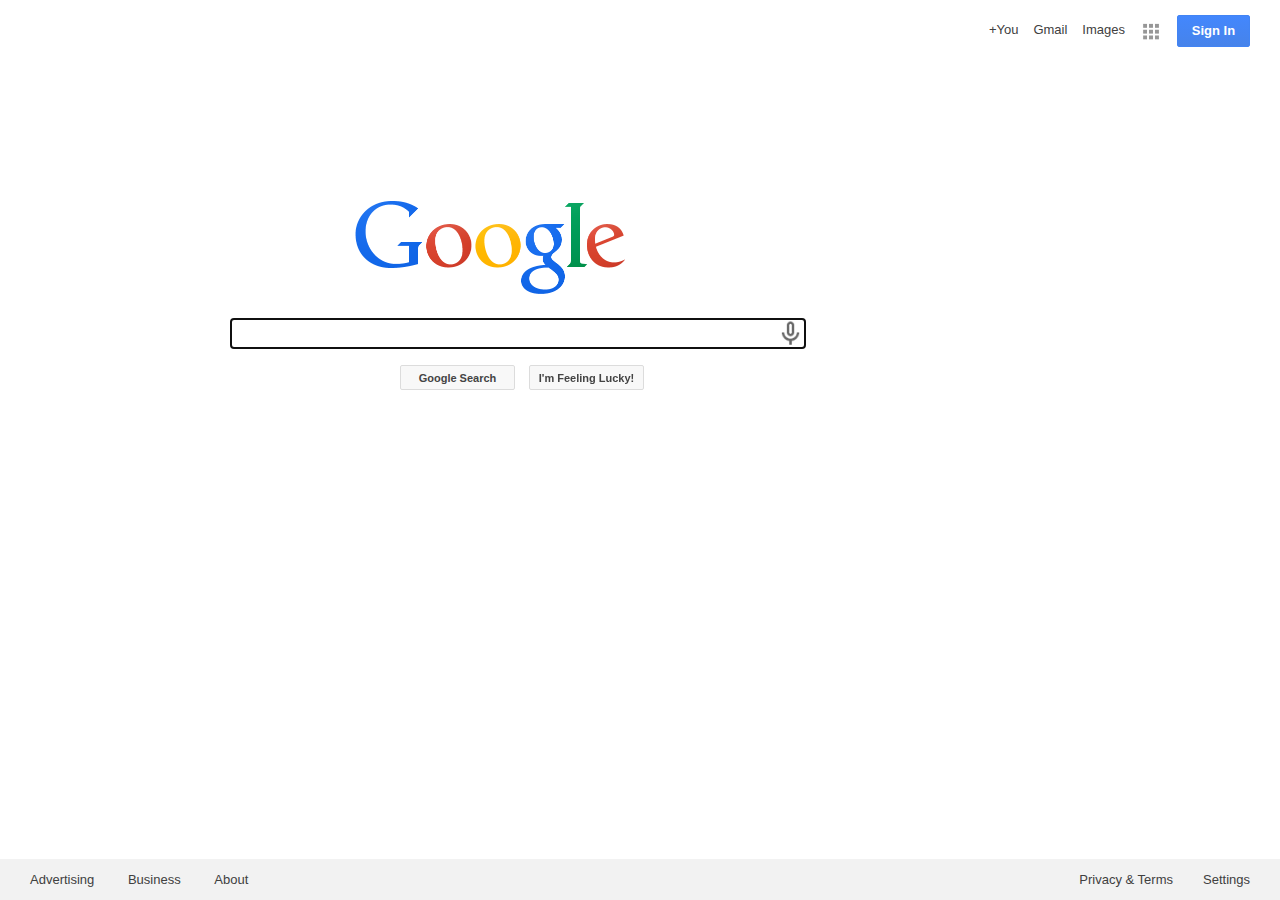
<file: index.html>
<!doctype html>
<html lang="en">
<head>
	<meta charset="UTF-8">
	<link rel="stylesheet" href="main.css" type="text/css" />
	<title>Liz Google Clone</title>
</head>
<body>
	<div class="top">
			<a href="https://accounts.google.com/ServiceLogin?hl=en&amp;continue=https://www.google.com/" class="nav" id="signin">Sign In</a>
			<a href="http://www.google.com/intl/en/options/" class="nav">
				<img class="griddimensions" src="images/grid.png"></a>
			<a href="https://www.google.com/imghp?hl=en&amp;tab=wi&amp;ei=fg4WU5PYGMORyAGwoIAI&amp;ved=0CAQQqi4oAg" class="nav">Images</a>
			<a href="https://mail.google.com/mail/?tab=wm" class="nav">Gmail</a>
			<a href="http://www.google.com/intl/en/options/" class="nav">+You</a>
	</div>
	<div class="middle">
	<div class="image">
		<img id="picdimensions" src="images/google-logo.png">
	</div>
		<input id="mikebox" type="text" name="search-field" autofocus>
	<fieldset class="helpbuttons">
		<input type="submit" class="buttons" value="Google Search">
		<input type="submit" class="buttons" value="I'm Feeling Lucky!">
	</fieldset>
</div>
	<div class="footer">
		<a href="https://www.google.com/intl/en/ads/?fg=1" class="left">Advertising</a>
		<a href="https://www.google.com/services/?fg=1" class="left">Business</a>
		<a href="https://www.google.com/intl/en/about.html?fg=1" class="left">About</a>
		<a href="https://www.google.com/preferences?hl=en" class="right">Settings</a>
		<a href="https://www.google.com/intl/en/policies/?fg=1" class="right">Privacy & Terms</a>
	</div>	
</body>
</html>
</file>
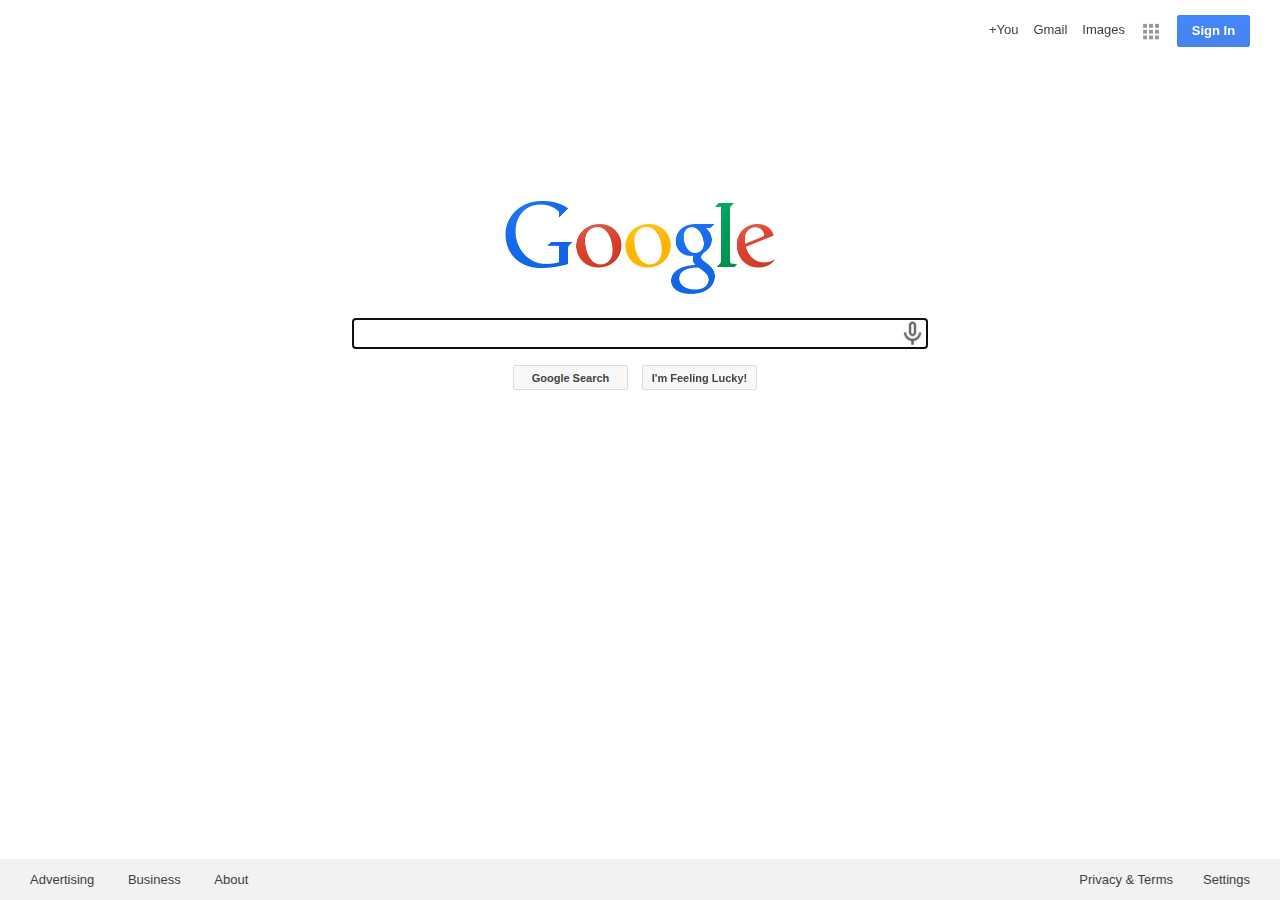
<file: google.html>
<!doctype html>
<html lang="en">
<head>
	<meta charset="UTF-8">
	<link rel="stylesheet" href="google.css" type="text/css" />
	<title>Liz Google Clone</title>
</head>
<body>
	<div class="top">
			<a href="https://accounts.google.com/ServiceLogin?hl=en&amp;continue=https://www.google.com/" class="nav" id="signin">Sign In</a>
			<a href="http://www.google.com/intl/en/options/" class="nav">
				<img class="griddimensions" src="images/grid.png"></a>
			<a href="https://www.google.com/imghp?hl=en&amp;tab=wi&amp;ei=fg4WU5PYGMORyAGwoIAI&amp;ved=0CAQQqi4oAg" class="nav">Images</a>
			<a href="https://mail.google.com/mail/?tab=wm" class="nav">Gmail</a>
			<a href="http://www.google.com/intl/en/options/" class="nav">+You</a>
	</div>
	<div class="image">
		<img class ="picdimensions" src="images/google-logo.png">
	</div>
	<div class="center">
		<input id="mikebox" type="text" name="search-field" autofocus>
	</div>
	<fieldset class="helpbuttons">
		<input type="submit" class="buttons" value="Google Search">
		<input type="submit" class="buttons" value="I'm Feeling Lucky!">
	</fieldset>
	<div class="footer">
		<a href="https://www.google.com/intl/en/ads/?fg=1" class="left">Advertising</a>
		<a href="https://www.google.com/services/?fg=1" class="left">Business</a>
		<a href="https://www.google.com/intl/en/about.html?fg=1" class="left">About</a>
		<a href="https://www.google.com/preferences?hl=en" class="right">Settings</a>
		<a href="https://www.google.com/intl/en/policies/?fg=1" class="right">Privacy & Terms</a>
	</div>	
</body>
</html>
</file>
<file: main.css>
html, body, div, span, applet, object, iframe,
h1, h2, h3, h4, h5, h6, p, blockquote, pre,
a, abbr, acronym, address, big, cite, code,
del, dfn, em, img, ins, kbd, q, s, samp,
small, strike, strong, sub, sup, tt, var,
b, u, i, center,
dl, dt, dd, ol, ul, li,
fieldset, form, label, legend,
table, caption, tbody, tfoot, thead, tr, th, td,
article, aside, canvas, details, embed, 
figure, figcaption, footer, header, hgroup, 
menu, nav, output, ruby, section, summary,
time, mark, audio, video {
	margin: 0;
	padding: 0;
	border: 0;
	font-size: 100%;
	font: inherit;
	vertical-align: baseline;
}
/* HTML5 display-role reset for older browsers */
article, aside, details, figcaption, figure, 
footer, header, hgroup, menu, nav, section {
	display: block;
}
body {
	line-height: 1;
}
ol, ul {
	list-style: none;
}
blockquote, q {
	quotes: none;
}
blockquote:before, blockquote:after,
q:before, q:after {
	content: '';
	content: none;
}
table {
	border-collapse: collapse;
	border-spacing: 0;
}
body {
	width: 980px;
	height: 598px;
	}
a {
	text-decoration: none;
	color: #404040;
}
a:hover {
	text-decoration: underline;
}
.top {
	height: 60px;
	font-family: arial, sans-serif;
	font-size: small;
	width: 100%;
	line-height: 60px; /*this makes the words vertically centered, by matching the height*/
	position:absolute
}
.nav {
	float:right;
	margin-right: 15px;
}
#signin {
	height: 30px;
	width: 71px;
	border: 1px solid #4284f4;
	background: #4285f4;
	background: -webkit-linear-gradient(top,#4387fd,#4683ea);
	text-align: center;
	line-height: 30px;
	color:white;
	font-weight:bold;
	border-radius: 2px;
	font-family: arial, sans-serif;
	top: 15px;
	position: relative;
	margin-right: 30px;
	text-decoration: none;
}
.griddimensions {
	vertical-align: middle;
	height: 22px;
	width: 22px;
	opacity: 0.75;
}
.griddimensions:hover {
	opacity: 1.0;
}
.middle {
height: 420px;
}
.image {
	text-align:center;
	padding-top: 200px;
	padding-bottom: 20px;
		}
#picdimensions {		
	width: 270px;
	height: 95px;
}
#mikebox {
	margin-left:230px;
	height: 27px;
	width: 570px;
	border: 1px solid #B9B9B9;
	font-family: arial;
	font-size: medium;
	background-image: url('images/microphone.png');
	background-position: right;
	background-size: 5%;
	background-repeat: no-repeat;
}
.helpbuttons {
margin-top: 16px;
margin-left: 400px;
}
.buttons {
margin-right: 10px;
width: 115px;
height: 25px;
border: 1px solid #dcdcdc;
background-color: #f8f8f8;
border-radius: 2px;
color: #444;
text-align: center;
font-size: 11px;
font-weight: bold;
}
.footer {
	position: absolute;
	background: #f2f2f2;
	height: 41px;
	width: 100%;
	font-family: arial,sans-serif;
	line-height: 41px;
	font-size: small;
	bottom: 0; /*this made it stick to the bottom*/
}
.left {
	margin-left: 30px;
}
.right {
	float: right;
	margin-right: 30px;
}
</file>
<file: google.css>
html, body, div, span, applet, object, iframe,
h1, h2, h3, h4, h5, h6, p, blockquote, pre,
a, abbr, acronym, address, big, cite, code,
del, dfn, em, img, ins, kbd, q, s, samp,
small, strike, strong, sub, sup, tt, var,
b, u, i, center,
dl, dt, dd, ol, ul, li,
fieldset, form, label, legend,
table, caption, tbody, tfoot, thead, tr, th, td,
article, aside, canvas, details, embed, 
figure, figcaption, footer, header, hgroup, 
menu, nav, output, ruby, section, summary,
time, mark, audio, video {
	margin: 0;
	padding: 0;
	border: 0;
	font-size: 100%;
	font: inherit;
	vertical-align: baseline;
}
/* HTML5 display-role reset for older browsers */
article, aside, details, figcaption, figure, 
footer, header, hgroup, menu, nav, section {
	display: block;
}
body {
	line-height: 1;
}
ol, ul {
	list-style: none;
}
blockquote, q {
	quotes: none;
}
blockquote:before, blockquote:after,
q:before, q:after {
	content: '';
	content: none;
}
table {
	border-collapse: collapse;
	border-spacing: 0;
}
a {
	text-decoration: none;
	color: #404040;
}
a:hover {
	text-decoration: underline;
}
.top {
	height: 60px;
	font-family: arial, sans-serif;
	font-size: small;
	width: 100%;
	line-height: 60px; /*this makes the words vertically centered, by matching the height*/
	position:fixed;
	top:0;
}
.nav {
	float:right;
	margin-right: 15px;
}
#signin {
	height: 30px;
	width: 71px;
	border: 1px solid #4284f4;
	background: #4285f4;
	background: -webkit-linear-gradient(top,#4387fd,#4683ea);
	text-align: center;
	line-height: 30px;
	color:white;
	font-weight:bold;
	border-radius: 2px;
	font-family: arial, sans-serif;
	top: 15px;
	position: relative;
	margin-right: 30px;
	text-decoration: none;
}
.griddimensions {
	vertical-align: middle;
	height: 22px;
	width: 22px;
	opacity: 0.75;
}
.griddimensions:hover {
	opacity: 1.0;
}
/*.middle {
height: 420px;
}*/
.image {
	text-align:center;
	padding-top: 200px;
	padding-bottom: 20px;
	/*margin-right: auto;
	margin-left: auto;*/
		}
.picdimensions {		
	width: 270px;
	height: 95px;
}
.center {
	text-align: center;
}
#mikebox {
	height: 27px;
	width: 570px;
	border: 1px solid #B9B9B9;
	font-family: arial;
	font-size: medium;
	background-image: url('images/microphone.png');
	background-position: right;
	background-size: 5%;
	background-repeat: no-repeat;
}
.helpbuttons {
margin-top: 16px;
text-align: center;
}
.buttons {
margin-right: 10px;
width: 115px;
height: 25px;
border: 1px solid #dcdcdc;
background-color: #f8f8f8;
border-radius: 2px;
color: #444;
text-align: center;
font-size: 11px;
font-weight: bold;
}
.footer {
	position: fixed;
	background: #f2f2f2;
	height: 41px;
	width: 100%;
	font-family: arial,sans-serif;
	line-height: 41px;
	font-size: small;
	bottom: 0; /*this made it stick to the bottom*/
}
.left {
	margin-left: 30px;
}
.right {
	float: right;
	margin-right: 30px;
}
</file>
